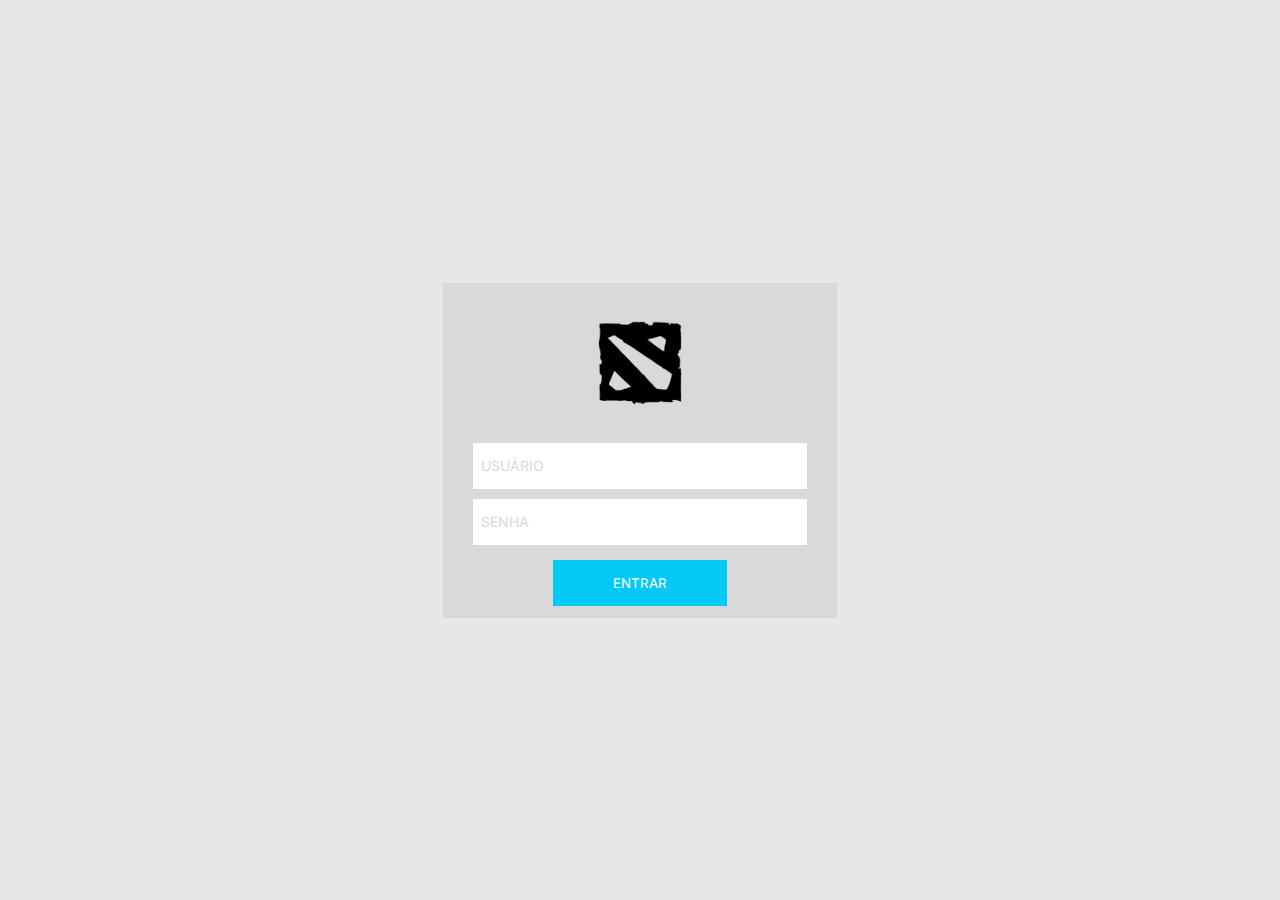
<file: index.html>
<!DOCTYPE html>
<html lang="en">
  <head>
    <link rel="preconnect" href="https://fonts.googleapis.com" />
    <link rel="preconnect" href="https://fonts.gstatic.com" crossorigin />
    <link
      href="https://fonts.googleapis.com/css2?family=Inter:ital,opsz,wght@0,14..32,100..900;1,14..32,100..900&display=swap"
      rel="stylesheet"
    />
    <link rel="stylesheet" href="./styles/index.css" />
    <meta charset="UTF-8" />
    <meta name="viewport" content="width=device-width, initial-scale=1.0" />
    <script src="./script.js" defer></script>
    <title>Login</title>
  </head>
  <body>
    <main class="main-container">
      <section class="form-container">
        <img src="./images/logo.png" alt="logo" />
        <form action="./home.html">
          <input type="text" name="user" placeholder="Usuário" class="input" />
          <input
            type="password"
            name="password"
            placeholder="Senha"
            class="input"
          />
          <button type="submit">ENTRAR</button>
        </form>
      </section>
    </main>
  </body>
</html>
</file>
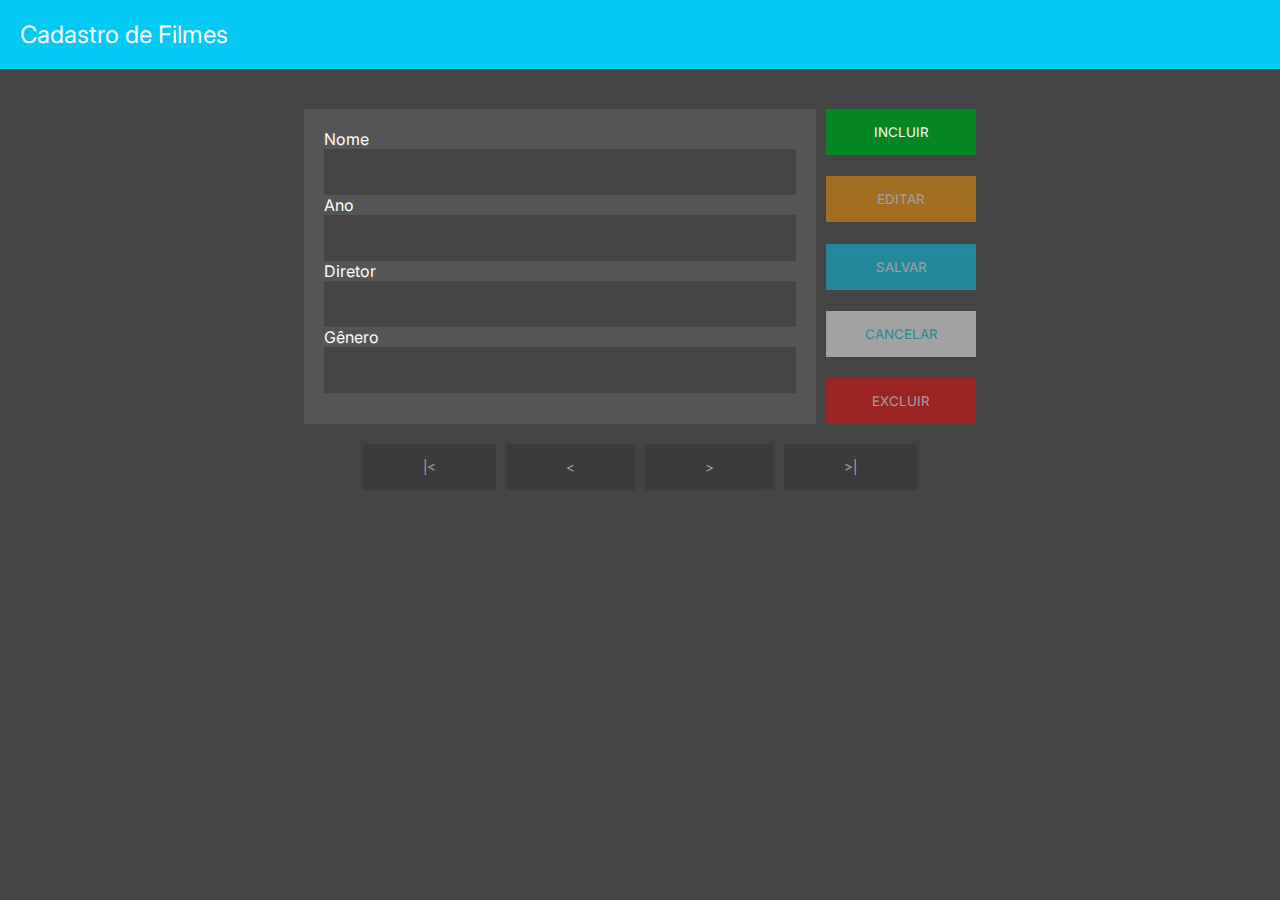
<file: home.html>
<!DOCTYPE html>
<html lang="en">
  <head>
    <link rel="preconnect" href="https://fonts.googleapis.com" />
    <link rel="preconnect" href="https://fonts.gstatic.com" crossorigin />
    <link
      href="https://fonts.googleapis.com/css2?family=Inter:ital,opsz,wght@0,14..32,100..900;1,14..32,100..900&display=swap"
      rel="stylesheet"
    />
    <meta charset="UTF-8" />
    <meta name="viewport" content="width=device-width, initial-scale=1.0" />
    <link rel="stylesheet" href="./styles/home.css" />
    <script src="./script.js" defer></script>
    <title>Home</title>
  </head>
  <body>
    <header>Cadastro de Filmes</header>
    <main>
      <form>
        <label for="name">Nome</label>
        <input type="text" name="name" id="name" class="input" required />
        <label for="year">Ano</label>
        <input type="number" name="year" id="year" class="input" required />
        <label for="director">Diretor</label>
        <input
          type="text"
          name="director"
          id="director"
          class="input"
          required
        />
        <label for="genre">Gênero</label>
        <input type="text" name="genre" id="genre" class="input" required />
      </form>
      <div class="button-wrapper">
        <button id="create" onclick="addMovie()">Incluir</button>
        <button id="update">Editar</button>
        <button id="save">Salvar</button>
        <button id="cancel">Cancelar</button>
        <button id="delete">Excluir</button>
      </div>
    </main>
    <div class="navigation">
      <button>|<</button>
      <button><</button>
      <button>></button>
      <button>>|</button>
    </div>
  </body>
</html>
</file>
<file: styles/index.css>
* {
  padding: 0;
  margin: 0;
  box-sizing: border-box;
  font-family: "Inter", sans-serif;
}

.main-container {
  display: flex;
  align-items: center;
  justify-content: center;
  background-color: #e7e7e7;
  width: 100vw;
  height: 100vh;
}

.form-container {
  display: flex;
  flex-direction: column;
  gap: 30px;
  background-color: #d9d9d9;
  padding: 30px;
  width: 394px;
  height: 335px;
}

.form-container img {
  width: 100px;
  align-self: center;
}

.form-container form {
  display: flex;
  flex-direction: column;
  gap: 10px;
}

.input {
  padding: 15px 8px;
  border: none;
}

.input::placeholder {
  font-size: 14px;
  color: #d9d9d9;
  text-transform: uppercase;
}

.input:focus {
  outline: none;
}

.form-container form button {
  padding: 15px 60px;
  align-self: center;
  border: none;
  color: white;
  background-color: #04c9f4;
  margin-top: 5px;
}
</file>
<file: styles/home.css>
* {
  padding: 0;
  margin: 0;
  box-sizing: border-box;
  font-family: "Inter", sans-serif;
}

input::-webkit-outer-spin-button,
input::-webkit-inner-spin-button {
  -webkit-appearance: none;
  margin: 0;
}

input[type="number"] {
  appearance: none;
  -moz-appearance: textfield;
}

body {
  height: 100vh;
  background-color: #444444;
}

header {
  background-color: #04c9f4;
  padding: 20px;
  color: #fff;
  font-size: 24px;
  margin-bottom: 40px;
}

main {
  display: flex;
  align-items: center;
  justify-content: center;
  gap: 10px;
  height: 35%;
}

form {
  display: flex;
  flex-direction: column;
  padding: 20px;
  background-color: #555;
  height: 100%;
  width: 40%;
}

form label {
  color: #fff;
}

.input {
  padding: 15px 8px;
  border: none;
}

.input::placeholder {
  font-size: 14px;
  color: #d9d9d9;
  text-transform: uppercase;
}

.input:focus {
  outline: none;
}

.input:disabled {
  color: #fff;
  background-color: #444;
}

.button-wrapper {
  display: flex;
  flex-direction: column;
  justify-content: space-between;
  height: 100%;
}

button {
  display: flex;
  justify-content: center;
  align-items: center;
  padding: 15px 60px;
  max-width: 150px;
  border: none;
  color: white;
  text-transform: uppercase;
  cursor: pointer;
  opacity: 1;
  transition: opacity 0.2s ease-in-out;
}

button:disabled {
  cursor: not-allowed;
  opacity: 0.5;
}

#create {
  background-color: #068622;
}

#update {
  background-color: #fd9800;
}

#save {
  background-color: #04c9f4;
}

#cancel {
  background-color: #fff;
  color: #04c9f4;
}

#delete {
  background-color: #f40404;
}

.navigation {
  display: flex;
  align-items: center;
  justify-content: center;
  gap: 10px;
  margin-top: 20px;
}

.navigation button {
  background-color: #000;
  color: #fff;
}

.navigation button:disabled {
  background-color: #333;
  opacity: 0.5;
}
</file>
